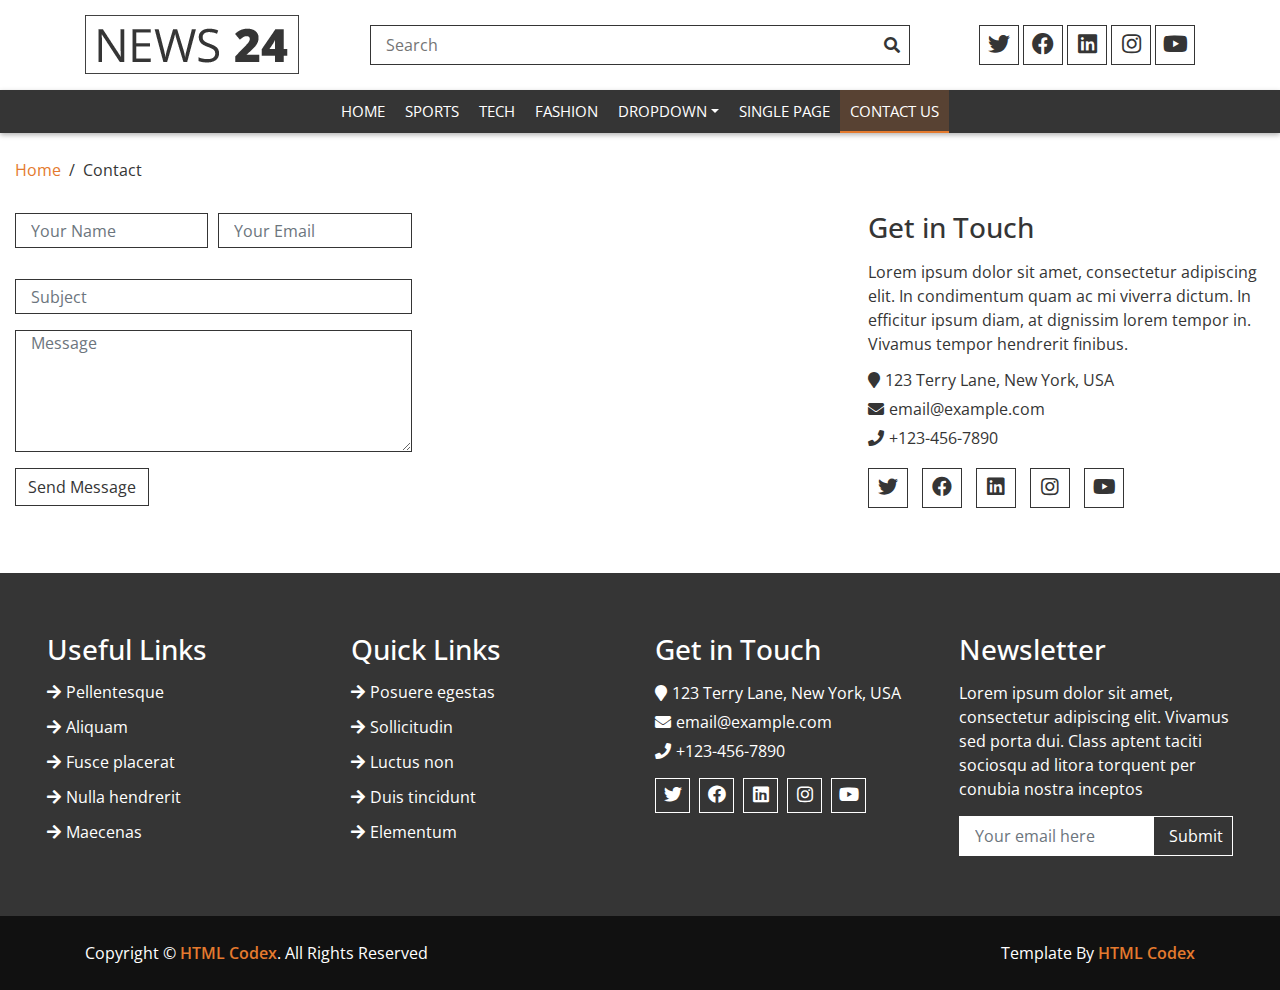
<file: contact.html>
<!DOCTYPE html>
<html lang="en">
    <head>
        <meta charset="utf-8">
        <title>News 24 - Free News Website Templates</title>
        <meta content="width=device-width, initial-scale=1.0" name="viewport">
        <meta content="Bootstrap Ecommerce Template" name="keywords">
        <meta content="Bootstrap Ecommerce Template Free Download" name="description">

        <!-- Favicon -->
        <link href="img/favicon.ico" rel="icon">

        <!-- Google Fonts -->
        <link href="https://fonts.googleapis.com/css?family=Open+Sans:400,600,700&display=swap" rel="stylesheet">

        <!-- CSS Libraries -->
        <link href="https://stackpath.bootstrapcdn.com/bootstrap/4.4.1/css/bootstrap.min.css" rel="stylesheet">
        <link href="https://cdnjs.cloudflare.com/ajax/libs/font-awesome/5.10.0/css/all.min.css" rel="stylesheet">
        <link href="lib/slick/slick.css" rel="stylesheet">
        <link href="lib/slick/slick-theme.css" rel="stylesheet">

        <!-- Template Stylesheet -->
        <link href="css/style.css" rel="stylesheet">
    </head>

    <body>
        <!-- Top Header Start -->
        <div class="top-header">
            <div class="container">
                <div class="row align-items-center">
                    <div class="col-lg-3 col-md-4">
                        <div class="logo">
                            <a href="">
                                <img src="img/logo.png" alt="Logo">
                            </a>
                        </div>
                    </div>
                    <div class="col-lg-6 col-md-4">
                        <div class="search">
                            <input type="text" placeholder="Search">
                            <button><i class="fa fa-search"></i></button>
                        </div>
                    </div>
                    <div class="col-lg-3 col-md-4">
                        <div class="social">
                            <a href=""><i class="fab fa-twitter"></i></a>
                            <a href=""><i class="fab fa-facebook"></i></a>
                            <a href=""><i class="fab fa-linkedin"></i></a>
                            <a href=""><i class="fab fa-instagram"></i></a>
                            <a href=""><i class="fab fa-youtube"></i></a>
                        </div>
                    </div>
                </div>
            </div>
        </div>
        <!-- Top Header End -->


        <!-- Header Start -->
        <div class="header">
            <div class="container">
                <nav class="navbar navbar-expand-md bg-dark navbar-dark">
                    <a href="#" class="navbar-brand">MENU</a>
                    <button type="button" class="navbar-toggler" data-toggle="collapse" data-target="#navbarCollapse">
                        <span class="navbar-toggler-icon"></span>
                    </button>

                    <div class="collapse navbar-collapse justify-content-between" id="navbarCollapse">
                        <div class="navbar-nav m-auto">
                            <a href="index.html" class="nav-item nav-link">Home</a>
                            <a href="#" class="nav-item nav-link">Sports</a>
                            <a href="#" class="nav-item nav-link">Tech</a>
                            <a href="#" class="nav-item nav-link">Fashion</a>
                            <div class="nav-item dropdown">
                                <a href="#" class="nav-link dropdown-toggle" data-toggle="dropdown">Dropdown</a>
                                <div class="dropdown-menu">
                                    <a href="#" class="dropdown-item">Sub Item 1</a>
                                    <a href="#" class="dropdown-item">Sub Item 2</a>
                                </div>
                            </div>
                            <a href="single-page.html" class="nav-item nav-link">Single Page</a>
                            <a href="contact.html" class="nav-item nav-link active">Contact Us</a>
                        </div>
                    </div>
                </nav>
            </div>
        </div>
        <!-- Header End -->
        
        
        <!-- Breadcrumb Start -->
        <div class="breadcrumb-wrap">
            <div class="container-fluid">
                <ul class="breadcrumb">
                    <li class="breadcrumb-item"><a href="#">Home</a></li>
                    <li class="breadcrumb-item active">Contact</li>
                </ul>
            </div>
        </div>
        <!-- Breadcrumb End -->
        
        
        <!-- Contact Start -->
        <div class="contact">
            <div class="container-fluid">
                <div class="row align-items-center">
                    <div class="col-md-4">
                        <div class="form">
                            <form>
                                <div class="form-row">
                                    <div class="form-group col-md-6">
                                        <input type="text" class="form-control" placeholder="Your Name" />
                                    </div>
                                    <div class="form-group col-md-6">
                                        <input type="email" class="form-control" placeholder="Your Email" />
                                    </div>
                                </div>
                                <div class="form-group">
                                    <input type="text" class="form-control" placeholder="Subject" />
                                </div>
                                <div class="form-group">
                                    <textarea class="form-control" rows="5" placeholder="Message"></textarea>
                                </div>
                                <div><button class="btn" type="submit">Send Message</button></div>
                            </form>
                        </div>
                    </div>
                    <div class="col-md-4">
                        <div class="map">
                            <iframe src="https://www.google.com/maps/embed?pb=!1m18!1m12!1m3!1d3020.985767636229!2d-73.52689268518203!3d40.78432704112558!2m3!1f0!2f0!3f0!3m2!1i1024!2i768!4f13.1!3m3!1m2!1s0x89c281127307115f%3A0x90d5abaf2f0279de!2sTerry%20Ln%2C%20Jericho%2C%20NY%2011753%2C%20USA!5e0!3m2!1sen!2sbd!4v1580837516748!5m2!1sen!2sbd" frameborder="0" style="border:0;" allowfullscreen=""></iframe>
                        </div>
                    </div>
                    <div class="col-md-4">
                        <div class="contact-info">
                            <h3>Get in Touch</h3>
                            <p>
                                Lorem ipsum dolor sit amet, consectetur adipiscing elit. In condimentum quam ac mi viverra dictum. In efficitur ipsum diam, at dignissim lorem tempor in. Vivamus tempor hendrerit finibus.
                            </p>
                            <h4><i class="fa fa-map-marker"></i>123 Terry Lane, New York, USA</h4>
                            <h4><i class="fa fa-envelope"></i>email@example.com</h4>
                            <h4><i class="fa fa-phone"></i>+123-456-7890</h4>
                            <div class="social">
                                <a href=""><i class="fab fa-twitter"></i></a>
                                <a href=""><i class="fab fa-facebook"></i></a>
                                <a href=""><i class="fab fa-linkedin"></i></a>
                                <a href=""><i class="fab fa-instagram"></i></a>
                                <a href=""><i class="fab fa-youtube"></i></a>
                            </div>
                        </div>
                    </div>
                </div>
            </div>
        </div>
        <!-- Contact End -->
        
        
        <!-- Footer Start -->
        <div class="footer">
            <div class="container-fluid">
                <div class="row">
                    <div class="col-lg-3 col-md-6">
                        <div class="footer-widget">
                            <h3 class="title">Useful Links</h3>
                            <ul>
                                <li><a href="#">Pellentesque</a></li>
                                <li><a href="#">Aliquam</a></li>
                                <li><a href="#">Fusce placerat</a></li>
                                <li><a href="#">Nulla hendrerit</a></li>
                                <li><a href="#">Maecenas</a></li>
                            </ul>
                        </div>
                    </div>

                    <div class="col-lg-3 col-md-6">
                        <div class="footer-widget">
                            <h3 class="title">Quick Links</h3>
                            <ul>
                                <li><a href="#">Posuere egestas</a></li>
                                <li><a href="#">Sollicitudin</a></li>
                                <li><a href="#">Luctus non</a></li>
                                <li><a href="#">Duis tincidunt</a></li>
                                <li><a href="#">Elementum</a></li>
                            </ul>
                        </div>
                    </div>

                    <div class="col-lg-3 col-md-6">
                        <div class="footer-widget">
                            <h3 class="title">Get in Touch</h3>
                            <div class="contact-info">
                                <p><i class="fa fa-map-marker"></i>123 Terry Lane, New York, USA</p>
                                <p><i class="fa fa-envelope"></i>email@example.com</p>
                                <p><i class="fa fa-phone"></i>+123-456-7890</p>
                                <div class="social">
                                    <a href=""><i class="fab fa-twitter"></i></a>
                                    <a href=""><i class="fab fa-facebook"></i></a>
                                    <a href=""><i class="fab fa-linkedin"></i></a>
                                    <a href=""><i class="fab fa-instagram"></i></a>
                                    <a href=""><i class="fab fa-youtube"></i></a>
                                </div>
                            </div>
                        </div>
                    </div>
                    
                    <div class="col-lg-3 col-md-6">
                        <div class="footer-widget">
                            <h3 class="title">Newsletter</h3>
                            <div class="newsletter">
                                <p>
                                    Lorem ipsum dolor sit amet, consectetur adipiscing elit. Vivamus sed porta dui. Class aptent taciti sociosqu ad litora torquent per conubia nostra inceptos
                                </p>
                                <form>
                                    <input class="form-control" type="email" placeholder="Your email here">
                                    <button class="btn">Submit</button>
                                </form>
                            </div>
                        </div>
                    </div>
                </div>
            </div>
        </div>
        <!-- Footer End -->


        <!-- Footer Bottom Start -->
        <div class="footer-bottom">
            <div class="container">
                <div class="row">
                    <div class="col-md-6 copyright">
                        <p>Copyright &copy; <a href="https://htmlcodex.com">HTML Codex</a>. All Rights Reserved</p>
                    </div>
					
					<!--/*** This template is free as long as you keep the footer author’s credit link/attribution link/backlink. If you'd like to use the template without the footer author’s credit link/attribution link/backlink, you can purchase the Credit Removal License from "https://htmlcodex.com/credit-removal". Thank you for your support. ***/-->
                    <div class="col-md-6 template-by">
                        <p>Template By <a href="https://htmlcodex.com">HTML Codex</a></p>
                    </div>
                </div>
            </div>
        </div>
        <!-- Footer Bottom End -->


        <!-- Back to Top -->
        <a href="#" class="back-to-top"><i class="fa fa-chevron-up"></i></a>


        <!-- JavaScript Libraries -->
        <script src="https://code.jquery.com/jquery-3.4.1.min.js"></script>
        <script src="https://stackpath.bootstrapcdn.com/bootstrap/4.4.1/js/bootstrap.bundle.min.js"></script>
        <script src="lib/easing/easing.min.js"></script>
        <script src="lib/slick/slick.min.js"></script>


        <!-- Template Javascript -->
        <script src="js/main.js"></script>
    </body>
</html>
</file>
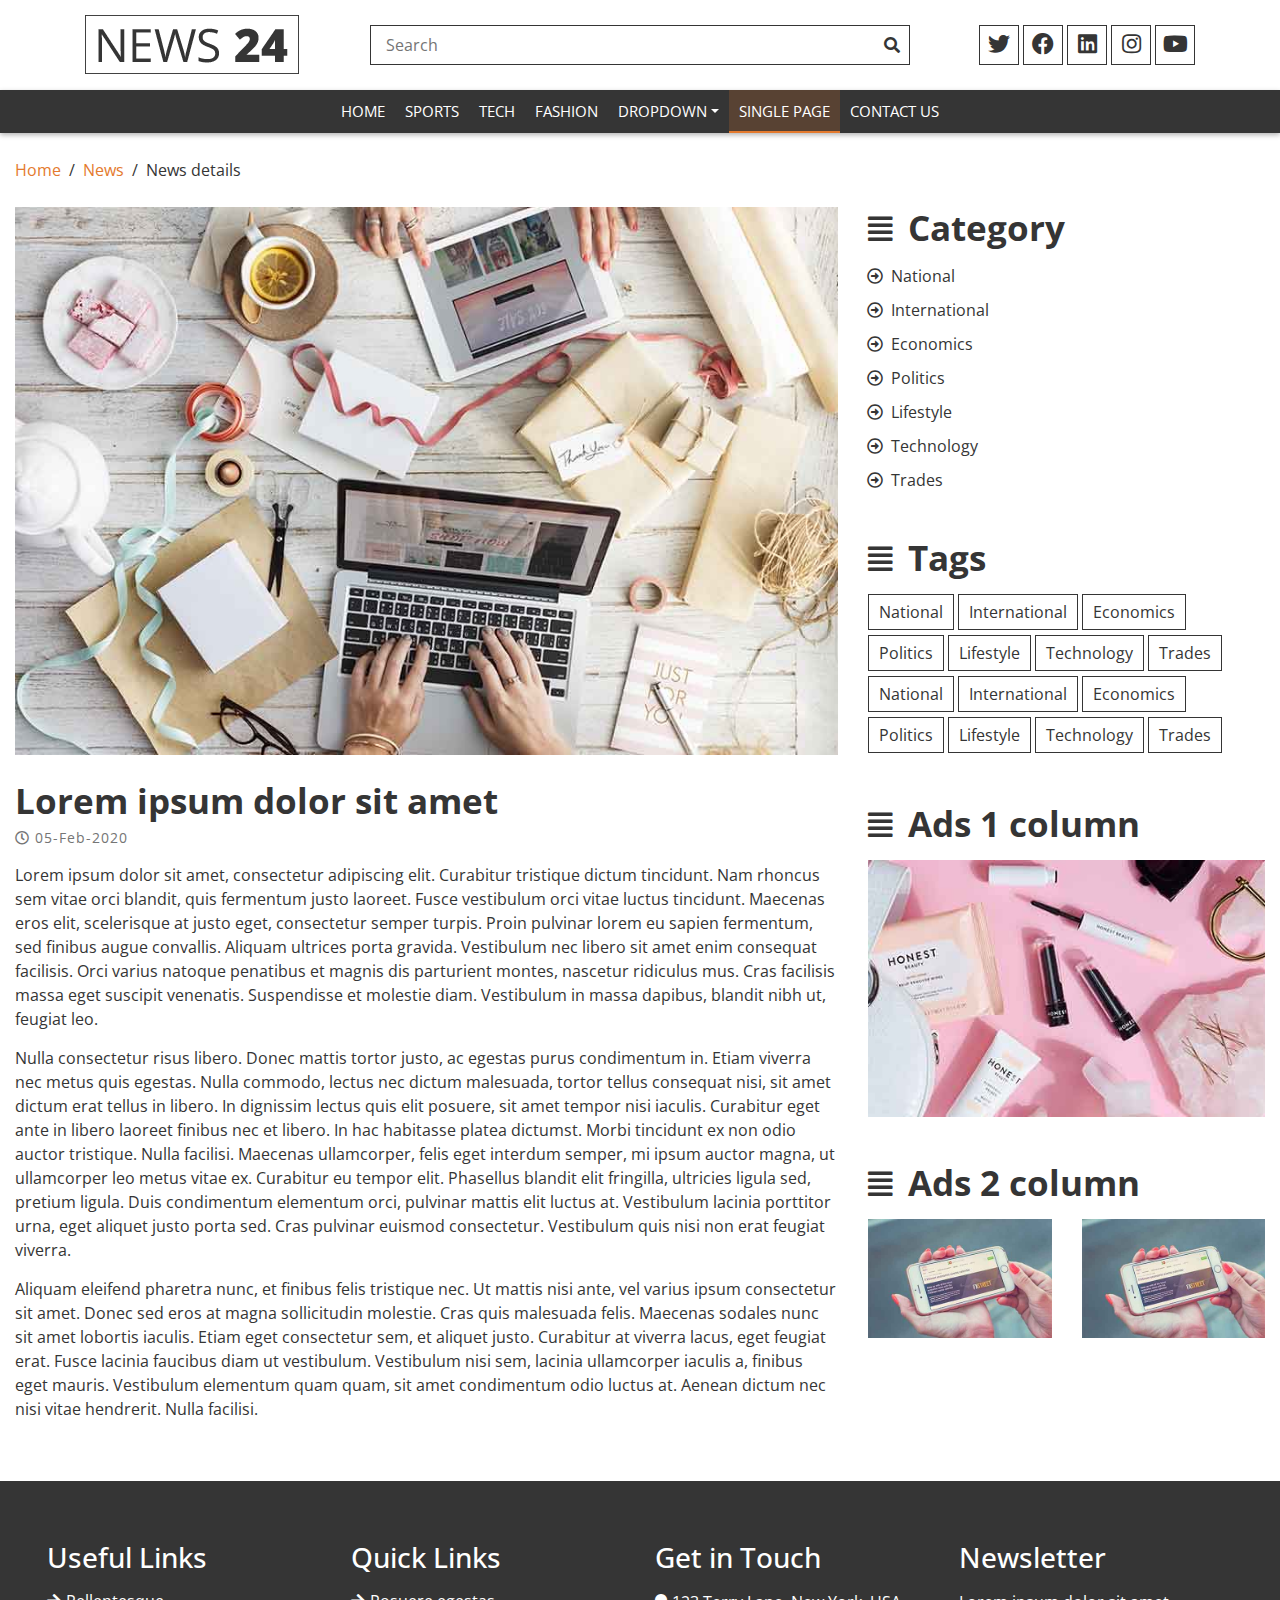
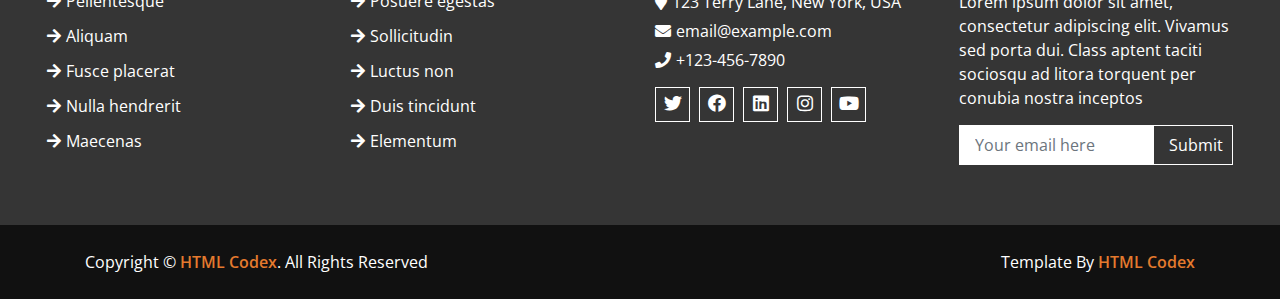
<file: single-page.html>
<!DOCTYPE html>
<html lang="en">
    <head>
        <meta charset="utf-8">
        <title>News 24 - Free News Website Templates</title>
        <meta content="width=device-width, initial-scale=1.0" name="viewport">
        <meta content="Bootstrap Ecommerce Template" name="keywords">
        <meta content="Bootstrap Ecommerce Template Free Download" name="description">

        <!-- Favicon -->
        <link href="img/favicon.ico" rel="icon">

        <!-- Google Fonts -->
        <link href="https://fonts.googleapis.com/css?family=Open+Sans:400,600,700&display=swap" rel="stylesheet">

        <!-- CSS Libraries -->
        <link href="https://stackpath.bootstrapcdn.com/bootstrap/4.4.1/css/bootstrap.min.css" rel="stylesheet">
        <link href="https://cdnjs.cloudflare.com/ajax/libs/font-awesome/5.10.0/css/all.min.css" rel="stylesheet">
        <link href="lib/slick/slick.css" rel="stylesheet">
        <link href="lib/slick/slick-theme.css" rel="stylesheet">

        <!-- Template Stylesheet -->
        <link href="css/style.css" rel="stylesheet">
    </head>

    <body>
        <!-- Top Header Start -->
        <div class="top-header">
            <div class="container">
                <div class="row align-items-center">
                    <div class="col-lg-3 col-md-4">
                        <div class="logo">
                            <a href="">
                                <img src="img/logo.png" alt="Logo">
                            </a>
                        </div>
                    </div>
                    <div class="col-lg-6 col-md-4">
                        <div class="search">
                            <input type="text" placeholder="Search">
                            <button><i class="fa fa-search"></i></button>
                        </div>
                    </div>
                    <div class="col-lg-3 col-md-4">
                        <div class="social">
                            <a href=""><i class="fab fa-twitter"></i></a>
                            <a href=""><i class="fab fa-facebook"></i></a>
                            <a href=""><i class="fab fa-linkedin"></i></a>
                            <a href=""><i class="fab fa-instagram"></i></a>
                            <a href=""><i class="fab fa-youtube"></i></a>
                        </div>
                    </div>
                </div>
            </div>
        </div>
        <!-- Top Header End -->


        <!-- Header Start -->
        <div class="header">
            <div class="container">
                <nav class="navbar navbar-expand-md bg-dark navbar-dark">
                    <a href="#" class="navbar-brand">MENU</a>
                    <button type="button" class="navbar-toggler" data-toggle="collapse" data-target="#navbarCollapse">
                        <span class="navbar-toggler-icon"></span>
                    </button>

                    <div class="collapse navbar-collapse justify-content-between" id="navbarCollapse">
                        <div class="navbar-nav m-auto">
                            <a href="index.html" class="nav-item nav-link">Home</a>
                            <a href="#" class="nav-item nav-link">Sports</a>
                            <a href="#" class="nav-item nav-link">Tech</a>
                            <a href="#" class="nav-item nav-link">Fashion</a>
                            <div class="nav-item dropdown">
                                <a href="#" class="nav-link dropdown-toggle" data-toggle="dropdown">Dropdown</a>
                                <div class="dropdown-menu">
                                    <a href="#" class="dropdown-item">Sub Item 1</a>
                                    <a href="#" class="dropdown-item">Sub Item 2</a>
                                </div>
                            </div>
                            <a href="single-page.html" class="nav-item nav-link active">Single Page</a>
                            <a href="contact.html" class="nav-item nav-link">Contact Us</a>
                        </div>
                    </div>
                </nav>
            </div>
        </div>
        <!-- Header End -->
        
        
        <!-- Breadcrumb Start -->
        <div class="breadcrumb-wrap">
            <div class="container-fluid">
                <ul class="breadcrumb">
                    <li class="breadcrumb-item"><a href="#">Home</a></li>
                    <li class="breadcrumb-item"><a href="#">News</a></li>
                    <li class="breadcrumb-item active">News details</li>
                </ul>
            </div>
        </div>
        <!-- Breadcrumb End -->
        
        
        <!-- Single News Start-->
        <div class="single-news">
            <div class="container-fluid">
                <div class="row">
                    <div class="col-md-8">
                        <div class="sn-img">
                            <img src="img/top-news-1.jpg" />
                        </div>
                        <div class="sn-content">
                            <a class="sn-title" href="">Lorem ipsum dolor sit amet</a>
                            <a class="sn-date" href=""><i class="far fa-clock"></i>05-Feb-2020</a>
                            <p>
                                Lorem ipsum dolor sit amet, consectetur adipiscing elit. Curabitur tristique dictum tincidunt. Nam rhoncus sem vitae orci blandit, quis fermentum justo laoreet. Fusce vestibulum orci vitae luctus tincidunt. Maecenas eros elit, scelerisque at justo eget, consectetur semper turpis. Proin pulvinar lorem eu sapien fermentum, sed finibus augue convallis. Aliquam ultrices porta gravida. Vestibulum nec libero sit amet enim consequat facilisis. Orci varius natoque penatibus et magnis dis parturient montes, nascetur ridiculus mus. Cras facilisis massa eget suscipit venenatis. Suspendisse et molestie diam. Vestibulum in massa dapibus, blandit nibh ut, feugiat leo.
                            </p>
                            <p>
                                Nulla consectetur risus libero. Donec mattis tortor justo, ac egestas purus condimentum in. Etiam viverra nec metus quis egestas. Nulla commodo, lectus nec dictum malesuada, tortor tellus consequat nisi, sit amet dictum erat tellus in libero. In dignissim lectus quis elit posuere, sit amet tempor nisi iaculis. Curabitur eget ante in libero laoreet finibus nec et libero. In hac habitasse platea dictumst. Morbi tincidunt ex non odio auctor tristique. Nulla facilisi. Maecenas ullamcorper, felis eget interdum semper, mi ipsum auctor magna, ut ullamcorper leo metus vitae ex. Curabitur eu tempor elit. Phasellus blandit elit fringilla, ultricies ligula sed, pretium ligula. Duis condimentum elementum orci, pulvinar mattis elit luctus at. Vestibulum lacinia porttitor urna, eget aliquet justo porta sed. Cras pulvinar euismod consectetur. Vestibulum quis nisi non erat feugiat viverra. 
                            </p>
                            <p>
                                Aliquam eleifend pharetra nunc, et finibus felis tristique nec. Ut mattis nisi ante, vel varius ipsum consectetur sit amet. Donec sed eros at magna sollicitudin molestie. Cras quis malesuada felis. Maecenas sodales nunc sit amet lobortis iaculis. Etiam eget consectetur sem, et aliquet justo. Curabitur at viverra lacus, eget feugiat erat. Fusce lacinia faucibus diam ut vestibulum. Vestibulum nisi sem, lacinia ullamcorper iaculis a, finibus eget mauris. Vestibulum elementum quam quam, sit amet condimentum odio luctus at. Aenean dictum nec nisi vitae hendrerit. Nulla facilisi. 
                            </p>
                        </div>
                    </div>

                    <div class="col-md-4">
                        <div class="sidebar">
                            <div class="sidebar-widget">
                                <h2><i class="fas fa-align-justify"></i>Category</h2>
                                <div class="category">
                                    <ul class="fa-ul">
                                        <li><span class="fa-li"><i class="far fa-arrow-alt-circle-right"></i></span><a href="">National</a></li>
                                        <li><span class="fa-li"><i class="far fa-arrow-alt-circle-right"></i></span><a href="">International</a></li>
                                        <li><span class="fa-li"><i class="far fa-arrow-alt-circle-right"></i></span><a href="">Economics</a></li>
                                        <li><span class="fa-li"><i class="far fa-arrow-alt-circle-right"></i></span><a href="">Politics</a></li>
                                        <li><span class="fa-li"><i class="far fa-arrow-alt-circle-right"></i></span><a href="">Lifestyle</a></li>
                                        <li><span class="fa-li"><i class="far fa-arrow-alt-circle-right"></i></span><a href="">Technology</a></li>
                                        <li><span class="fa-li"><i class="far fa-arrow-alt-circle-right"></i></span><a href="">Trades</a></li>
                                    </ul>
                                </div>
                            </div>

                            <div class="sidebar-widget">
                                <h2><i class="fas fa-align-justify"></i>Tags</h2>
                                <div class="tags">
                                    <a href="">National</a>
                                    <a href="">International</a>
                                    <a href="">Economics</a>
                                    <a href="">Politics</a>
                                    <a href="">Lifestyle</a>
                                    <a href="">Technology</a>
                                    <a href="">Trades</a>
                                    <a href="">National</a>
                                    <a href="">International</a>
                                    <a href="">Economics</a>
                                    <a href="">Politics</a>
                                    <a href="">Lifestyle</a>
                                    <a href="">Technology</a>
                                    <a href="">Trades</a>
                                </div>
                            </div>

                            <div class="sidebar-widget">
                                <h2><i class="fas fa-align-justify"></i>Ads 1 column</h2>
                                <div class="image">
                                    <a href=""><img src="img/adds-1.jpg" alt="Image"></a>
                                </div>
                            </div>

                            <div class="sidebar-widget">
                                <h2><i class="fas fa-align-justify"></i>Ads 2 column</h2>
                                <div class="image">
                                    <div class="row">
                                        <div class="col-sm-6">
                                            <a href=""><img src="img/adds-2.jpg" alt="Image"></a>
                                        </div>
                                        <div class="col-sm-6">
                                            <a href=""><img src="img/adds-2.jpg" alt="Image"></a>
                                        </div>
                                    </div>
                                </div>
                            </div>
                        </div>
                    </div>
                </div>
            </div>
        </div>
        <!-- Single News End-->
        
        
        <!-- Footer Start -->
        <div class="footer">
            <div class="container-fluid">
                <div class="row">
                    <div class="col-lg-3 col-md-6">
                        <div class="footer-widget">
                            <h3 class="title">Useful Links</h3>
                            <ul>
                                <li><a href="#">Pellentesque</a></li>
                                <li><a href="#">Aliquam</a></li>
                                <li><a href="#">Fusce placerat</a></li>
                                <li><a href="#">Nulla hendrerit</a></li>
                                <li><a href="#">Maecenas</a></li>
                            </ul>
                        </div>
                    </div>

                    <div class="col-lg-3 col-md-6">
                        <div class="footer-widget">
                            <h3 class="title">Quick Links</h3>
                            <ul>
                                <li><a href="#">Posuere egestas</a></li>
                                <li><a href="#">Sollicitudin</a></li>
                                <li><a href="#">Luctus non</a></li>
                                <li><a href="#">Duis tincidunt</a></li>
                                <li><a href="#">Elementum</a></li>
                            </ul>
                        </div>
                    </div>

                    <div class="col-lg-3 col-md-6">
                        <div class="footer-widget">
                            <h3 class="title">Get in Touch</h3>
                            <div class="contact-info">
                                <p><i class="fa fa-map-marker"></i>123 Terry Lane, New York, USA</p>
                                <p><i class="fa fa-envelope"></i>email@example.com</p>
                                <p><i class="fa fa-phone"></i>+123-456-7890</p>
                                <div class="social">
                                    <a href=""><i class="fab fa-twitter"></i></a>
                                    <a href=""><i class="fab fa-facebook"></i></a>
                                    <a href=""><i class="fab fa-linkedin"></i></a>
                                    <a href=""><i class="fab fa-instagram"></i></a>
                                    <a href=""><i class="fab fa-youtube"></i></a>
                                </div>
                            </div>
                        </div>
                    </div>
                    
                    <div class="col-lg-3 col-md-6">
                        <div class="footer-widget">
                            <h3 class="title">Newsletter</h3>
                            <div class="newsletter">
                                <p>
                                    Lorem ipsum dolor sit amet, consectetur adipiscing elit. Vivamus sed porta dui. Class aptent taciti sociosqu ad litora torquent per conubia nostra inceptos
                                </p>
                                <form>
                                    <input class="form-control" type="email" placeholder="Your email here">
                                    <button class="btn">Submit</button>
                                </form>
                            </div>
                        </div>
                    </div>
                </div>
            </div>
        </div>
        <!-- Footer End -->


        <!-- Footer Bottom Start -->
        <div class="footer-bottom">
            <div class="container">
                <div class="row">
                    <div class="col-md-6 copyright">
                        <p>Copyright &copy; <a href="https://htmlcodex.com">HTML Codex</a>. All Rights Reserved</p>
                    </div>

                    <!--/*** This template is free as long as you keep the footer author’s credit link/attribution link/backlink. If you'd like to use the template without the footer author’s credit link/attribution link/backlink, you can purchase the Credit Removal License from "https://htmlcodex.com/credit-removal". Thank you for your support. ***/-->
                    <div class="col-md-6 template-by">
                        <p>Template By <a href="https://htmlcodex.com">HTML Codex</a></p>
                    </div>
                </div>
            </div>
        </div>
        <!-- Footer Bottom End -->


        <!-- Back to Top -->
        <a href="#" class="back-to-top"><i class="fa fa-chevron-up"></i></a>


        <!-- JavaScript Libraries -->
        <script src="https://code.jquery.com/jquery-3.4.1.min.js"></script>
        <script src="https://stackpath.bootstrapcdn.com/bootstrap/4.4.1/js/bootstrap.bundle.min.js"></script>
        <script src="lib/easing/easing.min.js"></script>
        <script src="lib/slick/slick.min.js"></script>


        <!-- Template Javascript -->
        <script src="js/main.js"></script>
    </body>
</html>
</file>
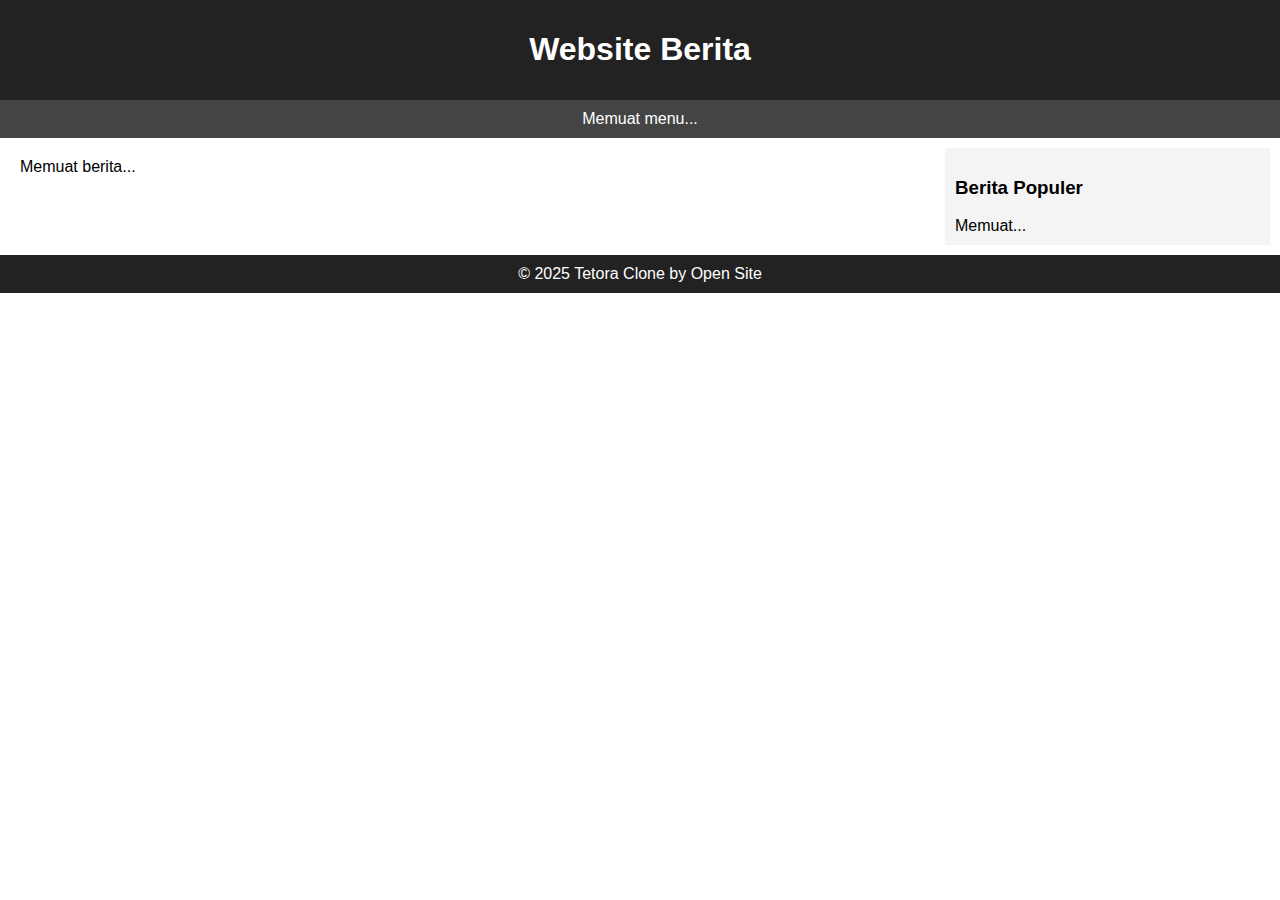
<file: tetora-clone.html>
<!DOCTYPE html>
<html lang="id">
<head>
  <meta charset="UTF-8" />
  <meta name="viewport" content="width=device-width, initial-scale=1.0"/>
  <title>Tetora Clone</title>
  <style>
    body {
      font-family: Arial, sans-serif;
      margin: 0;
      padding: 0;
    }
    header, footer {
      background-color: #222;
      color: white;
      padding: 10px;
      text-align: center;
    }
    nav {
      background: #444;
      color: #fff;
      padding: 10px;
      text-align: center;
    }
    .container {
      display: flex;
      flex-wrap: wrap;
      margin: 10px;
    }
    .content {
      flex: 3;
      padding: 10px;
    }
    .sidebar {
      flex: 1;
      background: #f4f4f4;
      padding: 10px;
    }
    .card {
      border: 1px solid #ccc;
      margin-bottom: 10px;
      padding: 10px;
    }
    .card img {
      max-width: 100%;
      height: auto;
    }
  </style>
</head>
<body>
  <header>
    <h1>Website Berita</h1>
  </header>
  <nav id="menu">Memuat menu...</nav>
  <div class="container">
    <div class="content" id="konten">Memuat berita...</div>
    <div class="sidebar">
      <h3>Berita Populer</h3>
      <div id="sidebar">Memuat...</div>
    </div>
  </div>
  <footer>
    &copy; 2025 Tetora Clone by Open Site
  </footer>
  <script>
    const sheetURL = 'https://docs.google.com/spreadsheets/d/e/2PACX-1vT0DStwnwMQY_Acs84gtSpok7A2qYVEhtWh-FI7kQkP8G_kmXrFuUAhJv63rUobdeGyj3doAy2du35U/pub?gid=0&single=true&output=csv';
    async function ambilData() {
      const res = await fetch(sheetURL);
      const data = await res.text();
      const rows = data.split('\n').slice(1);
      const konten = document.getElementById('konten');
      konten.innerHTML = '';
      rows.forEach(row => {
        const cols = row.split(',');
        if (cols[0] && cols[6] !== 'off') {
          konten.innerHTML += `
            <div class="card">
              <h2>${cols[0]}</h2>
              <img src="${cols[2]}" alt="${cols[0]}" />
              <p>${cols[3].substring(0, 150)}...</p>
              <small>${cols[7]}</small>
            </div>`;
        }
      });
    }
    ambilData();
  </script>
</body>
</html>
</file>
<file: css/style.css>
/**********************************/
/********** General CSS ***********/
/**********************************/
body {
    color: #353535;
    font-family: 'Open Sans', sans-serif;
    font-weight: 400;
    background: #ffffff;
}

a {
    color: #E47A2E;
    transition: 0.5s;
}

a:hover,
a:active,
a:focus {
    color: #353535;
    outline: none;
    text-decoration: none;
}

p {
    color: #353535;
    padding: 0;
    margin: 0 0 15px 0;
}

h1,
h2,
h3,
h4,
h5,
h6 {
    color: #353535;
    margin: 0 0 15px 0;
    padding: 0;
}

.back-to-top {
    position: fixed;
    display: none;
    background: #353535;
    color: #ffffff;
    width: 44px;
    height: 44px;
    text-align: center;
    line-height: 1;
    font-size: 16px;
    right: 15px;
    bottom: 15px;
    transition: background 0.5s;
    z-index: 11;
}

.back-to-top:hover {
    background: #E47A2E;
}

.back-to-top i {
    padding-top: 12px;
    color: #ffffff;
}


/**********************************/
/********* Form Input CSS *********/
/**********************************/
.form-control,
.custom-select {
    width: 100%;
    height: 35px;
    padding: 0 15px;
    color: #666666;
    border: 1px solid #353535;
    border-radius: 0;
    margin-bottom: 15px
}

.form-control:focus,
.custom-select:focus {
    box-shadow: none;
    border-color: #E47A2E;
}

.custom-radio,
.custom-checkbox {
    margin-bottom: 15px;
}

.custom-radio .custom-control-label::before,
.custom-checkbox .custom-control-label::before {
    border-color: #353535;
    border-radius: 0;
}

.custom-radio .custom-control-input:checked~.custom-control-label::before,
.custom-checkbox .custom-control-input:checked~.custom-control-label::before {
    color: #ffffff;
    background: #E47A2E;
}

button.btn {
    color: #353535;
    background: #ffffff;
    border: 1px solid #353535;
    border-radius: 0;
}

button.btn:hover {
    color: #ffffff;
    background: #E47A2E;
    border-color: #E47A2E;
}


/**********************************/
/********* Top Header CSS *********/
/**********************************/
.top-header {
    padding: 15px 0;
    background: #ffffff;
}

.top-header .logo {
    text-align: left;
    overflow: hidden;
}

.top-header .logo a img {
    max-width: 100%;
    max-height: 60px;
}

.top-header .search {
    width: 100%;
}

.top-header .search input[type=text] {
    width: 100%;
    height: 40px;
    padding: 0 15px;
    color: #666666;
    border: 1px solid #353535;
}

.top-header .search input[type=text]:focus {
    border-color: #E47A2E;
}

.top-header .search button {
    position: absolute;
    width: 40px;
    height: 38px;
    top: 1px;
    right: 16px;
    padding: 0 15px;
    border: none;
    background: none;
    color: #353535;
}

.top-header .search button:hover {
    background: #E47A2E;
    color: #ffffff;
}

.top-header .social {
    position: relative;
    width: 100%;
    height: 40px;
    overflow: hidden;
    text-align: right;
}

.top-header .social a {
    display: inline-block;
    width: 40px;
    height: 40px;
    padding: 1px 0;
    text-align: center;
    font-size: 22px;
    border: 1px solid #353535;
}

.top-header .social a:hover {
    background: #E47A2E;
    border: 1px solid #E47A2E;
}

.top-header .social a i {
    color: #353535;
}

.top-header .social a:hover i {
    color: #ffffff;
}

@media (min-width: 768px) {
    .top-header {
        max-height: 90px;
    }
}

@media (max-width: 767.98px) {
    .top-header .logo,
    .top-header .search,
    .top-header .social {
        text-align: center;
        margin-bottom: 15px;
    }
    
    .top-header .social {
        margin-bottom: 0;
    }
}


/**********************************/
/********* Header Nav CSS *********/
/**********************************/
.header {
    position: relative;
    box-shadow: 0 2px 5px rgba(0, 0, 0, .3);
}

.header.header-sticky {
    position: fixed;
    top: 0;
    width: 100%;
    z-index: 999;
}

.header .navbar {
    height: 100%;
    padding: 0;
}

.navbar-dark .navbar-nav .nav-link,
.navbar-dark .navbar-nav .nav-link:focus,
.navbar-dark .navbar-nav .nav-link:hover,
.navbar-dark .navbar-nav .nav-link.active {
    padding: 10px 10px 8px 10px;
    color: #ffffff;
}

.navbar-dark .navbar-nav .nav-link:hover,
.navbar-dark .navbar-nav .nav-link.active {
    background: rgba(228, 122, 46, .2);
    border-bottom: 2px solid #E47A2E;
    transition: none;
}

.header .dropdown-menu {
    margin-top: 0;
    border: 0;
    border-radius: 0;
    background: #f8f9fa;
}

@media (min-width: 768px) {
    .header,
    .header .navbar {
        background: #353535 !important;
    }
    
    .header .navbar-brand {
        display: none;
    }
    
    .header a.nav-link {
        padding: 8px 15px;
        font-size: 15px;
        text-transform: uppercase;
    }
}

@media (max-width: 768px) {   
    .header,
    .header .navbar {
        background: #333333 !important;
    }
    
    .header a.nav-link {
        padding: 5px;
    }
    
    .header .dropdown-menu {
        box-shadow: none;
    }
}


/**********************************/
/********** Top News CSS **********/
/**********************************/
.top-news {
    position: relative;
    width: 100%;
    padding: 30px 0 0 0;
}

.top-news .col-md-6 {
    margin-bottom: 30px;
}

.top-news .tn-img {
    position: relative;
    overflow: hidden;
}

.top-news .tn-img img {
    width: 100%;
}

.top-news .tn-img:hover img {
    filter: blur(5px);
    -webkit-filter: blur(5px);
}

.top-news .tn-content {
    position: absolute;
    top: 0; 
    right: 0;
    bottom: 0; 
    left: 0;
    padding: 15px 10px 15px 20px;
    background-image: linear-gradient(rgba(0, 0, 0, .0), rgba(0, 0, 0, .3), rgba(0, 0, 0, .9));
    display: flex;
    align-items: flex-end;
}

.top-news .tn-content a.tn-date{
    display: block;
    width: 100%;
    margin-bottom: 5px;
    color: #ffffff;
    font-size: 14px;
    font-weight: 400;
    transition: .3s;
    letter-spacing: 1px;
}

.top-news .tn-content a.tn-date i {
    margin-right: 5px;
}

.top-news .tn-content a.tn-date:hover {
    text-decoration: underline;
}

.top-news .tn-content a.tn-title {
    display: block;
    width: 100%;
    color: #ffffff;
    font-size: 18px;
    font-weight: 400;
    transition: .3s;
}

.top-news .tn-left .tn-content a.tn-title {
    font-size: 35px;
    font-weight: 700;
}

.top-news .tn-content a.tn-title:hover {
    color: #E47A2E;
}


/**********************************/
/******* Category News CSS ********/
/**********************************/
.cat-news {
    position: relative;
    width: 100%;
    padding: 0;
}

.cat-news .col-md-6 {
    margin-bottom: 30px;
}

.cat-news h2 {
    color: #353535;
    font-size: 35px;
    font-weight: 700;
    margin-left: 40px;
}

.cat-news h2 i {
    position: absolute;
    top: 8px;
    left: 15px;
    font-size: 28px;
}

.cat-news .cn-img {
    position: relative;
    overflow: hidden;
}

.cat-news .cn-img img {
    width: 100%;
}

.cat-news .cn-img:hover img {
    filter: blur(5px);
    -webkit-filter: blur(5px);
}

.cat-news .cn-content {
    position: absolute;
    top: 0; 
    right: 0;
    bottom: 0; 
    left: 0;
    padding: 15px 10px 15px 20px;
    background-image: linear-gradient(rgba(0, 0, 0, .0), rgba(0, 0, 0, .3), rgba(0, 0, 0, .9));
    display: flex;
    align-items: flex-end;
}

.cat-news .cn-content a.cn-date {
    display: block;
    width: 100%;
    margin-bottom: 5px;
    color: #ffffff;
    font-size: 14px;
    font-weight: 400;
    transition: .3s;
    letter-spacing: 1px;
}

.cat-news .cn-content a.cn-date i {
    margin-right: 5px;
}

.cat-news .cn-content a.cn-date:hover {
    text-decoration: underline;
}

.cat-news .cn-content a.cn-title {
    display: block;
    width: 100%;
    color: #ffffff;
    font-size: 18px;
    font-weight: 400;
    transition: .3s;
}

.cat-news .cn-content a.cn-title:hover {
    color: #E47A2E;
}

.cat-news .slick-prev,
.cat-news .slick-next {
    top: -35px;
    width: 28px;
    height: 28px;
    z-index: 1;
    transition: .5s;
    color: #ffffff;
    background: #353535;
}

.cat-news .slick-prev {
    left: calc(100% - 85px);
}

.cat-news .slick-next {
    right: 14px;
}

.cat-news .slick-prev:hover,
.cat-news .slick-prev:focus,
.cat-news .slick-next:hover,
.cat-news .slick-next:focus {
    color: #ffffff;
    background: #E47A2E;
}

.cat-news .slick-prev::before,
.cat-news .slick-next::before {
    font-family: "Font Awesome 5 Free";
    font-size: 18px;
    font-weight: 900;
    color: #ffffff;
}

.cat-news .slick-prev::before {
    content: "\f104";
}

.cat-news .slick-next::before {
    content: "\f105";
}


/**********************************/
/********** Main News CSS *********/
/**********************************/
.main-news {
    position: relative;
    width: 100%;
    padding: 0;
}

.main-news .col-md-6,
.main-news .col-md-12 {
    margin-bottom: 30px;
}

.main-news h2 {
    color: #353535;
    font-size: 35px;
    font-weight: 700;
    margin-left: 40px;
}

.main-news h2 i {
    position: absolute;
    top: 8px;
    left: 15px;
    font-size: 28px;
}

.main-news .mn-img {
    position: relative;
    overflow: hidden;
}

.main-news .mn-img img {
    width: 100%;
}

.main-news .mn-content {
    position: relative;
    width: 100%;
    padding: 15px 0 0 0;
}

.main-news .mn-content a.mn-title {
    display: block;
    width: 100%;
    color: #353535;
    font-size: 28px;
    font-weight: 700;
    line-height: 32px;
    margin-bottom: 10px;
}

.main-news .mn-content a.mn-title:hover {
    color: #E47A2E;
}

.main-news .mn-content a.mn-date {
    display: block;
    width: 100%;
    margin-bottom: 5px;
    color: #757575;
    font-size: 14px;
    font-weight: 400;
    transition: .3s;
    letter-spacing: 1px;
}

.main-news .mn-content a.mn-date i {
    margin-right: 5px;
}

.main-news .mn-content a.mn-date:hover {
    text-decoration: underline;
}

.main-news .mn-content p {
    margin: 0;
}

.main-news .mn-list {
    position: relative;
    width: 100%;
    float: left;
    margin-bottom: 30px;
}

.main-news .mn-list .mn-img {
    position: relative;
    width: 100px;
    margin-right: 15px;
    float: left;
    overflow: hidden;
}

.main-news .mn-list .mn-img img {
    width: 100%;
}

.main-news .mn-list .mn-content {
    position: relative;
    float: left;
    width: calc(100% - 115px);
    padding: 0;
}

.main-news .mn-list .mn-content a.mn-title {
    display: block;
    width: 100%;
    color: #353535;
    font-size: 18px;
    font-weight: 400;
    line-height: 20px;
    margin-bottom: 5px;
}

.main-news .mn-list .mn-content a.mn-title:hover {
    color: #E47A2E;
}

.main-news .mn-list .mn-content a.mn-date {
    display: block;
    width: 100%;
    margin-bottom: 0;
    color: #757575;
    font-size: 14px;
    font-weight: 400;
    transition: .3s;
    letter-spacing: 1px;
}

.main-news .mn-list .mn-content a.mn-date i {
    margin-right: 5px;
}

.main-news .mn-list .mn-content a.mn-date:hover {
    text-decoration: underline;
}


/**********************************/
/*********** Sidebar CSS **********/
/**********************************/
.sidebar {
    position: relative;
    width: 100%;
}

.sidebar .sidebar-widget {
    position: relative;
    width: 100%;
    margin-bottom: 45px;
}

.sidebar .sidebar-widget h2 {
    color: #353535;
    font-size: 35px;
    font-weight: 700;
    margin-left: 40px;
}

.sidebar .sidebar-widget h2 i {
    position: absolute;
    top: 8px;
    left: 0;
    font-size: 28px;
}

.sidebar .sidebar-widget .category {
    position: relative;
}

.sidebar .sidebar-widget .category .fa-ul {
    margin-left: 23px;
}

.sidebar .sidebar-widget .category .fa-ul li {
    margin-bottom: 10px;
}

.sidebar .sidebar-widget .category .fa-ul li i {
    color: #353535;
}

.sidebar .sidebar-widget .category .fa-ul li a {
    color: #353535;
}

.sidebar .sidebar-widget .category .fa-ul li a:hover {
    color: #E47A2E;
}

.sidebar .sidebar-widget .tags {
    position: relative;
}

.sidebar .sidebar-widget .tags a {
    display: inline-block;
    margin-bottom: 5px;
    padding: 5px 10px;
    color: #353535;
    background: #ffffff;
    border: 1px solid #353535;
}

.sidebar .sidebar-widget .tags a:hover {
    color: #ffffff;
    background: #E47A2E;
    border: 1px solid #E47A2E;
}

.sidebar .sidebar-widget .image a {
    display: block;
    width: 100%;
    overflow: hidden;
}

.sidebar .sidebar-widget .image img {
    max-width: 100%;
    transition: .3s;
}

.sidebar .sidebar-widget .image img:hover {
    transform: scale(1.1);
    filter: blur(3px);
    -webkit-filter: blur(3px);
}


/**********************************/
/********* Breadcrumb CSS *********/
/**********************************/
.breadcrumb-wrap {
    position: relative;
    width: 100%;
    background: #ffffff;
}

.breadcrumb-wrap .breadcrumb {
    margin: 25px 0 0 0;
    padding: 0;
    background: none;
}

.breadcrumb-wrap .breadcrumb .breadcrumb-item + .breadcrumb-item::before {
    color: #353535;
}

.breadcrumb-wrap .breadcrumb .breadcrumb-item.active {
    color: #353535;
}


/**********************************/
/********* Single News CSS ********/
/**********************************/
.single-news {
    position: relative;
    width: 100%;
    padding: 25px 0 0 0;
}

.single-news .sn-img {
    position: relative;
    overflow: hidden;
}

.single-news .sn-img img {
    width: 100%;
}

.single-news .sn-content {
    position: relative;
    width: 100%;
    padding: 30px 0 30px 0;
}

.single-news .sn-content a.sn-title {
    display: block;
    width: 100%;
    color: #353535;
    font-size: 35px;
    font-weight: 700;
    line-height: 32px;
    margin-bottom: 10px;
}

.single-news .sn-content a.sn-title:hover {
    color: #E47A2E;
}

.single-news .sn-content a.sn-date {
    display: block;
    width: 100%;
    margin-bottom: 15px;
    color: #757575;
    font-size: 14px;
    font-weight: 400;
    transition: .3s;
    letter-spacing: 1px;
}

.single-news .sn-content a.sn-date i {
    margin-right: 5px;
}

.single-news .sn-content a.sn-date:hover {
    text-decoration: underline;
}


/**********************************/
/********** Contact CSS ***********/
/**********************************/
.contact {
    position: relative;
    padding: 25px 0 45px 0;
}

.contact .map {
    position: relative;
    width: 100%;
}

.contact .map iframe {
    width: 100%;
    height: 300px;
}

.contact .contact-info h4 {
    margin-bottom: 10px;
    font-size: 16px;
    font-weight: 400;
}

.contact .contact-info h4 i {
    color: #353535;
    margin-right: 5px;
}

.contact .social {
    position: relative;
    width: 100%;
}

.contact .social a {
    display: inline-block;
    margin: 10px 10px 0 0;
    width: 40px;
    height: 40px;
    padding: 3px 0;
    text-align: center;
    font-size: 20px;
    border: 1px solid #353535;
}

.contact .social a i {
    color: #353535;
}

.contact .social a:hover {
    background: #E47A2E;
    border-color: #E47A2E;
}

.contact .social a:hover i {
    color: #ffffff;
}

.contact .form {
    color: #666666;
}

@media (max-width: 767.98px) {
    .contact .form {
        margin-bottom: 30px;
    }
}


/**********************************/
/********** Footer CSS ************/
/**********************************/
.footer {
    position: relative;
    padding: 60px 0 0 0;
    margin-top: 15px;
    background: #353535;
}

@media (min-width: 992px) {
    .footer .container-fluid {
        max-width: 95%;
    }
}

.footer .footer-widget {
    position: relative;
    width: 100%;
    margin-bottom: 60px;
}

.footer .footer-widget h1 {
    color: #ffffff;
    margin-bottom: 18px; 
}

.footer .footer-widget .title {
    color: #ffffff;
    white-space: nowrap;
}

.footer .footer-widget p {
    color: #ffffff;
}

.footer .footer-widget ul {
    margin: 0;
    padding: 0;
    list-style: none;
}

.footer .footer-widget ul li {
    margin-bottom: 12px; 
}

.footer .footer-widget ul li:last-child {
    margin-bottom: 0; 
}

.footer .footer-widget ul li a {
    color: #ffffff;
    white-space: nowrap;
    display: block;
    line-height: 23px;
}

.footer .footer-widget ul li a::before {
    content: '\f061';
    font-family: 'Font Awesome 5 Free';
    font-weight: 900;
    padding-right: 5px;
}

.footer .footer-widget ul li a:hover {
    padding-left: 10px; 
}

.footer .contact-info p {
    margin-bottom: 5px;
    color: #ffffff;
    font-size: 16px;
}

.footer .contact-info p i {
    color: #ffffff;
    margin-right: 5px;
}

.footer .social {
    position: relative;
    width: 100%;
}

.footer .social a {
    display: inline-block;
    margin: 10px 5px 0 0;
    width: 35px;
    height: 35px;
    padding: 2px 0;
    text-align: center;
    font-size: 18px;
    background: #353535;
    border: 1px solid #ffffff;
}

.footer .social a i {
    color: #ffffff;
}

.footer .social a:hover {
    background: #E47A2E;
    border: 1px solid #E47A2E;
}

.footer .newsletter {
    position: relative;
    width: 100%;
}

.footer .newsletter form {
    position: relative;
    width: 100%;
}

.footer .newsletter input {
    width: 100%;
    height: 40px;
    padding: 0 15px;
    border: 1px solid #ffffff;
}

.footer .newsletter .btn {
    position: absolute;
    width: 80px;
    height: 40px;
    top: 0;
    right: 0;
    padding: 0 15px;
    border: none;
    background: #353535;
    color: #ffffff;
    border: 1px solid #ffffff;
}

.footer .newsletter .btn:hover {
    background: #E47A2E;
}

.footer .newsletter input:focus,
.footer .newsletter .btn:focus {
    box-shadow: none;
}


/**********************************/
/******** Footer Bottom CSS *******/
/**********************************/
.footer-bottom {
    position: relative;
    padding: 25px 0;
    background: #111111;
}

.footer-bottom .copyright {
    text-align: left;
}

.footer-bottom .template-by {
    text-align: right;
}

.footer-bottom .copyright p,
.footer-bottom .template-by p {
    color: #ffffff;
    font-weight: 400;
    margin: 0;
}

.footer-bottom .copyright p a,
.footer-bottom .template-by p a {
    font-weight: 600;
}

.footer-bottom .copyright p a:hover,
.footer-bottom .template-by p a:hover {
    color: #ffffff;
}

@media (max-width: 768.98px) {
    .footer-bottom .copyright,
    .footer-bottom .template-by {
        text-align: center; 
    } 
}
</file>
